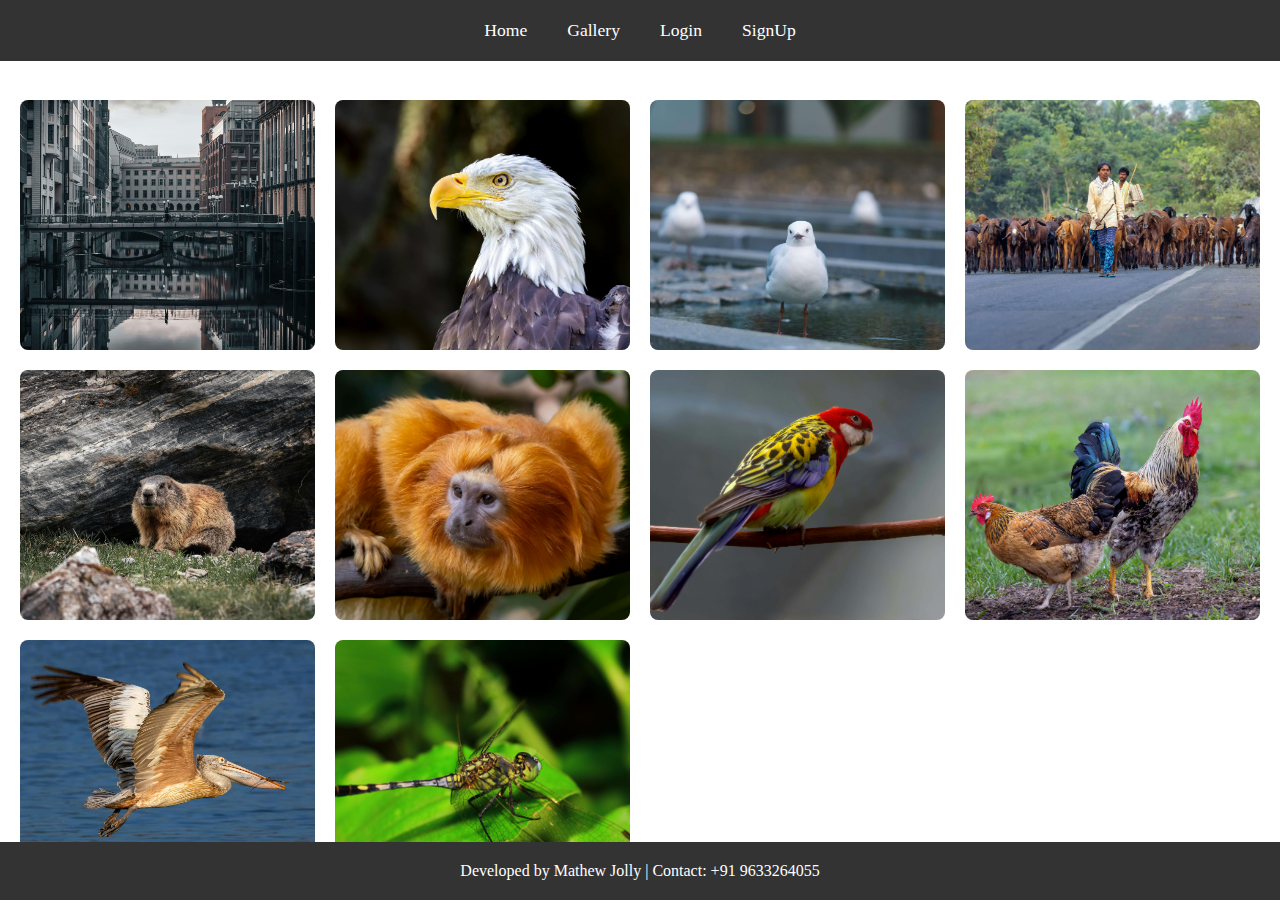
<file: gallery.html>
<!DOCTYPE html>
<html lang="en">
<head>
    <meta charset="UTF-8">
    <meta name="viewport" content="width=device-width, initial-scale=1.0">
    <title>Studio Gallery</title>
    <link rel="website icon" href="12.png">

    <link rel="stylesheet" href="style.css">
</head>
<body>
    <header>
        <nav>
            <ul>
                <li><a href="index.html">Home</a></li>
                <li><a href="gallery.html">Gallery</a></li>
                <li><a href="login.html">Login</a></li>
                <li><a href="signup.html">SignUp</a></li>
            </ul>
        </nav>
    </header>

    <div class="gallery-grid">
        <!-- Add 10 images -->
        <img src="1.jpg" class="gallery-img" alt="Studio Work">
        <img src="2.jpg" class="gallery-img" alt="Studio Work">
        <img src="3.jpg" class="gallery-img" alt="Studio Work">
        <img src="4.jpg" class="gallery-img" alt="Studio Work">
        <img src="5.jpg" class="gallery-img" alt="Studio Work">
        <img src="6.jpg" class="gallery-img" alt="Studio Work">
        <img src="7.jpg" class="gallery-img" alt="Studio Work">
        <img src="8.jpg" class="gallery-img" alt="Studio Work">
        <img src="9.jpg" class="gallery-img" alt="Studio Work">
        <img src="10.jpg" class="gallery-img" alt="Studio Work">
    </div>

    <footer>
        <p>Developed by Mathew Jolly | Contact: +91 9633264055</p>
    </footer>
</body>
</html>
</file>
<file: style.css>
* {
    margin: 0;
    padding: 0;
    box-sizing: border-box;
    font-family: Arial, sans-serif;
}

/* Header Styles */
header {
    background-color: #333;
    padding: 20px;
    position: fixed;
    width: 100%;
    top: 0;
    z-index: 1000;
}

nav ul {
    display: flex;
    justify-content: center;
    list-style: none;
}

nav ul li {
    margin: 0 20px;
}

nav ul li a {
    color: white;
    text-decoration: none;
    font-size: 1.1rem;
    transition: color 0.3s;
}

nav ul li a:hover {
    color: #ff6b6b;
}

/* Banner Styles */
.banner {
    height: 100vh;
    background: linear-gradient(rgba(0,0,0,0.5), rgba(0,0,0,0.5)), 
                url('11.jpg') center/cover;
    display: flex;
    align-items: center;
    justify-content: left;
font-size:xx-large;
    color: white;
    text-align: center;
    margin-top: 60px;
}

.ba{
    position:absolute; 
    left:75px;
    top:310px;
}

/* Gallery Styles */
.gallery-grid {
    display: grid;
    grid-template-columns: repeat(auto-fit, minmax(250px, 1fr));
    gap: 20px;
    padding: 100px 20px 20px;
}

.gallery-img {
    width: 100%;
    height: 250px;
    object-fit: cover;
    border-radius: 8px;
    transition: transform 0.3s;
}

.gallery-img:hover {
    transform: scale(1.05);
}

/* Form Styles */
.form-container {
    max-width: 400px;
    margin: 100px auto 20px;
    padding: 20px;
    background: #f4f4f4;
    border-radius: 8px;
}

.form-group {
    margin-bottom: 15px;
}

.form-group label {
    display: block;
    margin-bottom: 5px;
}

.form-group input {
    width: 100%;
    padding: 8px;
    border: 1px solid #ddd;
    border-radius: 4px;
}

button {
    background: #333;
    color: white;
    padding: 10px 20px;
    border: none;
    border-radius: 4px;
    cursor: pointer;
    width: 100%;
}

button:hover {
    background: #ff6b6b;
}

/* Footer Styles */
footer {
    background: #333;
    color: white;
    text-align: center;
    padding: 20px;
    position: fixed;
    bottom: 0;
    width: 100%;
}






@import url('https://fonts.googleapis.com/css2?family=Nunito+Sans:ital,opsz,wght@0,6..12,200..1000;1,6..12,200..1000&family=Poppins:ital,wght@0,100;0,200;0,300;0,400;0,500;0,600;0,700;0,800;0,900;1,100;1,200;1,300;1,400;1,500;1,600;1,700;1,800;1,900&display=swap');

*{
    margin: 0;
    padding: 0;
    box-sizing: border-box;
    font-family: "Poppins", serif;
}
.b1{
    min-height: 100vh;
    display: flex;
    align-items: center;
    justify-content: center;
    background: #1c1c1c;
}
.box{
    position: relative;
    width: 420px;
    height: 450px;
    background: #1c1c1c;
    border-radius: 10px;
    overflow: hidden;
}
.box::before{
    content: '';
    position: absolute;
    top: -50%;
    left: -50%;
    width: 380px;
    height: 400px;
    background: linear-gradient(0deg,transparent
    ,transparent,#00eeff,#00eeff,#00eeff);
    z-index: 1;
    transform-origin: bottom right;
    animation: animate 6s linear infinite;
}
.box::after{
    content: '';
    position: absolute;
    top: -50%;
    left: -50%;
    width: 380px;
    height: 400px;
    background: linear-gradient(0deg,transparent,transparent,#00eeff,#00eeff,#00eeff);
    z-index: 1;
    transform-origin: bottom right;
    animation: animate 6s linear infinite;
    animation-delay: -3s;
}
.border-line{
    position: absolute;
    top: 0;
    inset: 0;
}
.border-line::before{
    content: '';
    position: absolute;
    top: -50%;
    left: -50%;
    width: 380px;
    height: 400px;
    background: linear-gradient(0deg,transparent,transparent,#ff00bb,#ff00bb,#ff00bb);
    z-index: 1;
    transform-origin: bottom right;
    animation: animate 6s linear infinite;
    animation-delay: -1.5s;
}
.border-line::after{
    content: '';
    position: absolute;
    top: -50%;
    left: -50%;
    width: 380px;
    height: 400px;
    background: linear-gradient(0deg,transparent,transparent,#ff00bb,#ff00bb,#ff00bb);
    z-index: 1;
    transform-origin: bottom right;
    animation: animate 6s linear infinite;
    animation-delay: -4.5s;
}
@keyframes animate {
    0%{
        transform: rotate(0deg);
    }
    100%{
        transform: rotate(360deg);
    }
}
.box form{
    position: absolute;
    inset: 4px;
    background: #222;
    padding: 50px 40px;
    border-radius: 10px;
    z-index: 2;
    display: flex;
    flex-direction: column;
}
.box form h2{
    color: #fff;
    font-size: 26px;
    font-weight: 500;
    text-align: center;
    letter-spacing: 1px;
}
.input-box{
    position: relative;
    width: 300px;
    margin-top: 20px;
}
.input-box input{
    position: relative;
    width: 100%;
    padding: 20px 10px 10px;
    background: transparent;
    border: none;
    outline: none;
    box-shadow: none;
    color: #23242a;
    font-size: 16px;
    letter-spacing: 1px;
    transition: 0.5s;
    z-index: 10;
}
.input-box span{
    position: absolute;
    left: 0;
    padding: 20px 0px 10px;
    pointer-events: none;
    color: #8f8f8f;
    font-size: 16px;
    letter-spacing: 1px;
    transition: 0.5s;
    z-index: 10;
}
.input-box input:valid ~ span,
.input-box input:focus ~ span{
    color: #fff;
    font-size: 12px;
    transform: translateY(-34px);
}
.input-box i{
    position: absolute;
    left: 0;
    bottom: 0;
    width: 100%;
    height: 2px;
    background: #fff;
    border-radius: 4px;
    overflow: hidden;
    transition: 0.5s;
    pointer-events: none;
}
.input-box input:valid ~ i,
.input-box input:focus ~ i{
    height: 44px;
}
.imp-links{
    display: flex;
    justify-content: space-between;
}
.imp-links a{
    color: #ececec;
    font-size: 14px;
    text-decoration: none;
    margin: 15px 0;
}
.imp-links a:hover{
    color: #fff;
}
.btn{
    width: 40%;
    border: none;
    outline: none;
    padding: 10px;
    border-radius: 45px;
    font-size: 16px;
    font-weight: 600;
    letter-spacing: 1px;
    margin-top: 10px;
    cursor: pointer;
}
.btn:active{
    opacity: 0.8;
}

.custom-popup {
    border-radius: 30px;
    font-size: 30px;
width:420px;

}
</file>
